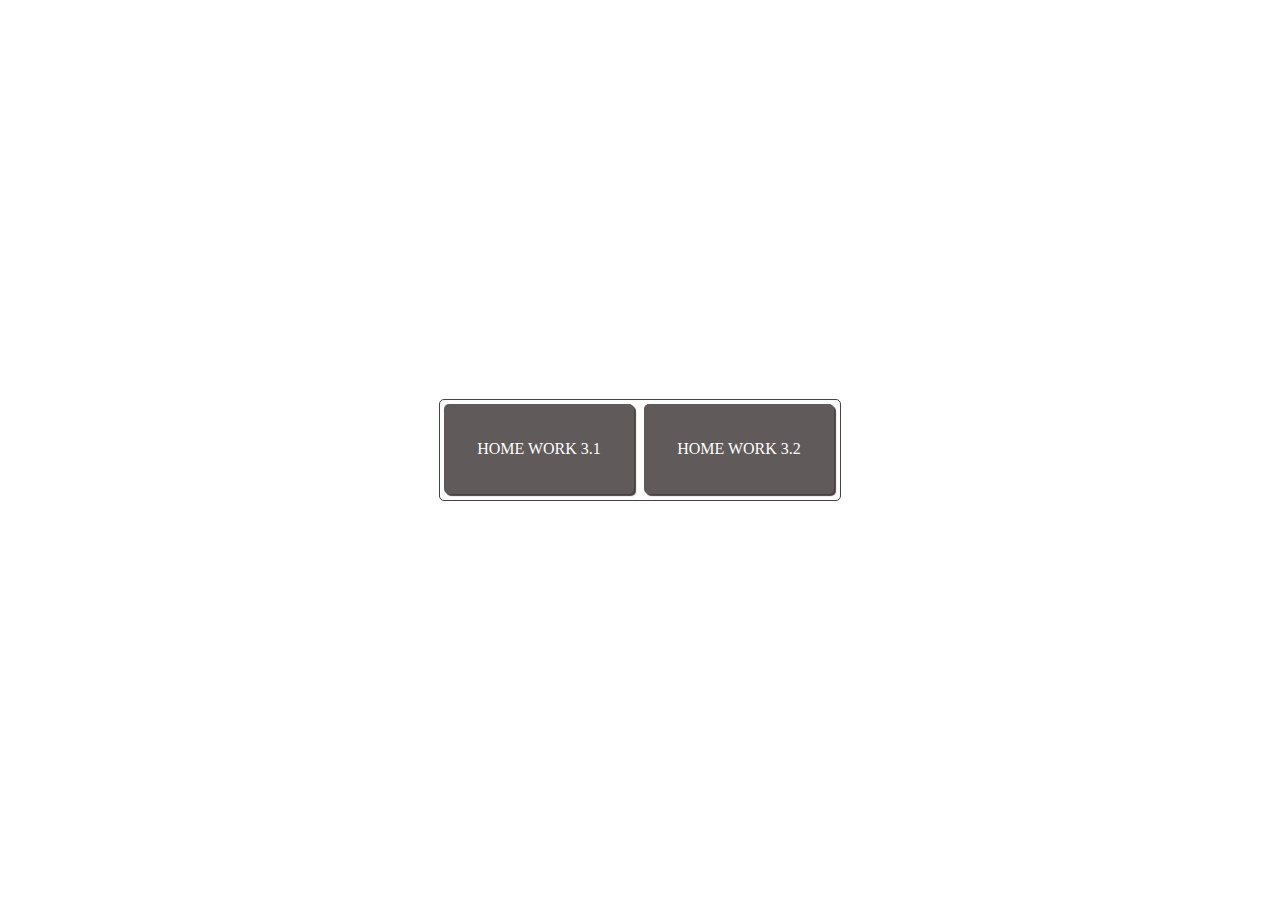
<file: index.html>
<!doctype html>
<html lang="en">
<head>
  <meta charset="UTF-8">
  <meta name="viewport"
        content="width=device-width, user-scalable=no, initial-scale=1.0, maximum-scale=1.0, minimum-scale=1.0">
  <meta http-equiv="X-UA-Compatible" content="ie=edge">
  <title>Home work 3</title>
  <link rel="stylesheet" href="css/style.css">
</head>
<body>
<div class="wrapper">
  <div class="pagination">
    <div class="pagination__item">
      <a href="homeWork3.1/index.html" target="_blank" class="link">home work 3.1</a>
    </div>
    <div class="pagination__item">
      <a href="homeWork3.2/index.html" target="_blank" class="link">home work 3.2</a>
    </div>
  </div>
</div>
</body>
</html>
</file>
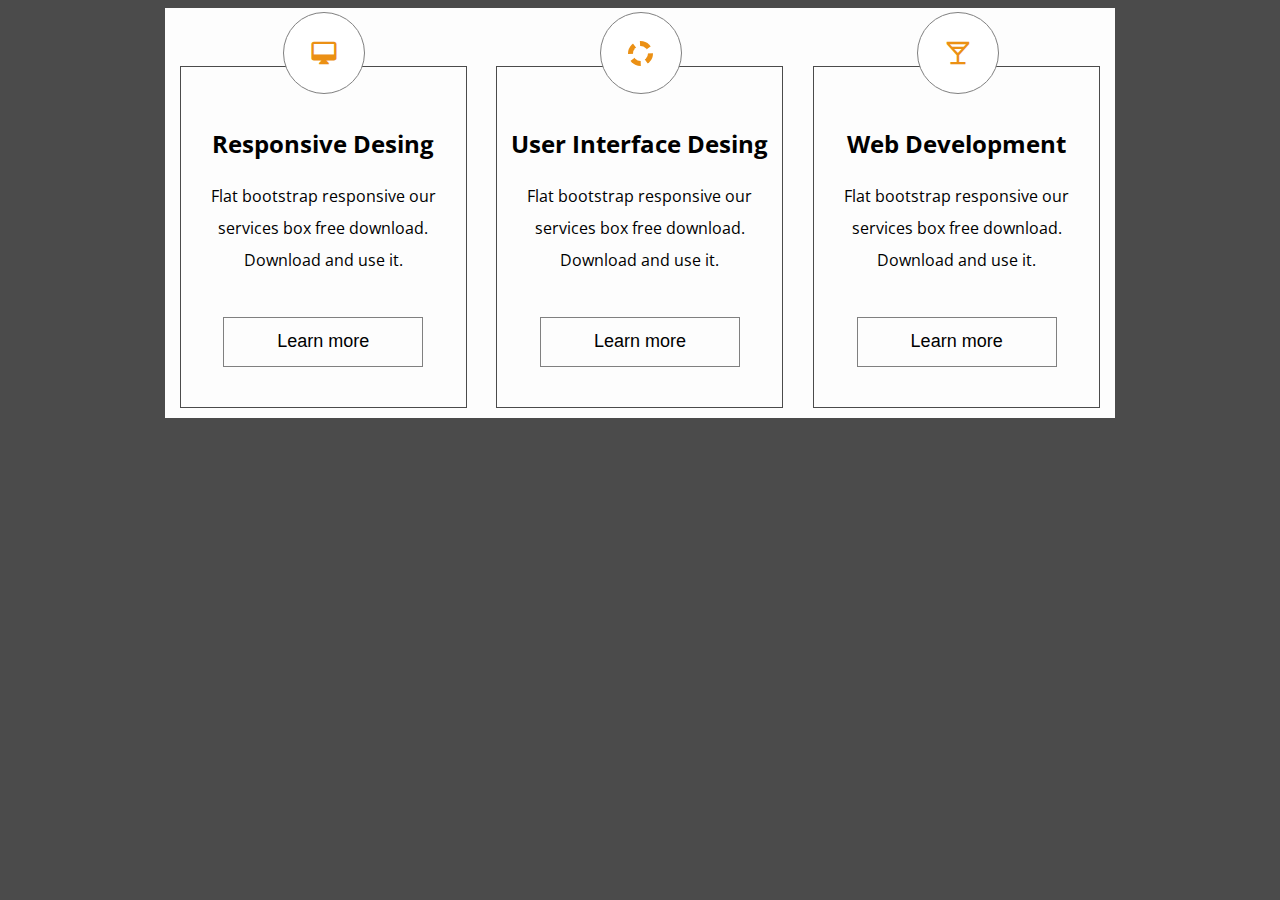
<file: homeWork3.1/index.html>
<!doctype html>
<html lang="en">
<head>
    <meta charset="UTF-8">
    <meta name="viewport"
          content="width=device-width, user-scalable=no, initial-scale=1.0, maximum-scale=1.0, minimum-scale=1.0">
    <meta http-equiv="X-UA-Compatible" content="ie=edge">
    <title>Home work 3.1</title>
    <link href="https://fonts.googleapis.com/css2?family=Caveat:wght@700&family=Open+Sans:wght@300&display=swap" rel="stylesheet">
    <link rel="stylesheet" href="https://fonts.googleapis.com/css2?family=Material+Symbols+Outlined:opsz,wght,FILL,GRAD@48,400,0,0" />
  <link rel="stylesheet" href="css/style.css">
</head>
<body>
<div class="container">
    <div class="container__inner">

        <div class="container__inner-icon"><span class="material-symbols-outlined tuning-icon">
            desktop_mac</span>
        </div>

        <div class="container__inner-desc">
            <h2 class="desc-title">Responsive Desing</h2>
            <div class="desc-text">Flat bootstrap responsive our services box free download. Download and use it.</div>
        </div>

        <button class="container__inner-btn">Learn more</button>
    </div>

    <div class="container__inner">

        <div class="container__inner-icon"><span class="circle"></span></div>

        <div class="container__inner-desc">
            <h2 class="desc-title">User Interface Desing</h2>
            <div class="desc-text">Flat bootstrap responsive our services box free download. Download and use it.</div>
        </div>

        <button class="container__inner-btn">Learn more</button>
    </div>

    <div class="container__inner">

        <div class="container__inner-icon"><span class="material-symbols-outlined tuning-icon">
            local_bar</span>
        </div>

        <div class="container__inner-desc">
            <h2 class="desc-title">Web Development</h2>
            <div class="desc-text">Flat bootstrap responsive our services box free download. Download and use it.</div>
        </div>

        <button class="container__inner-btn">Learn more</button>
    </div>
</div>
</body>
</html>
</file>
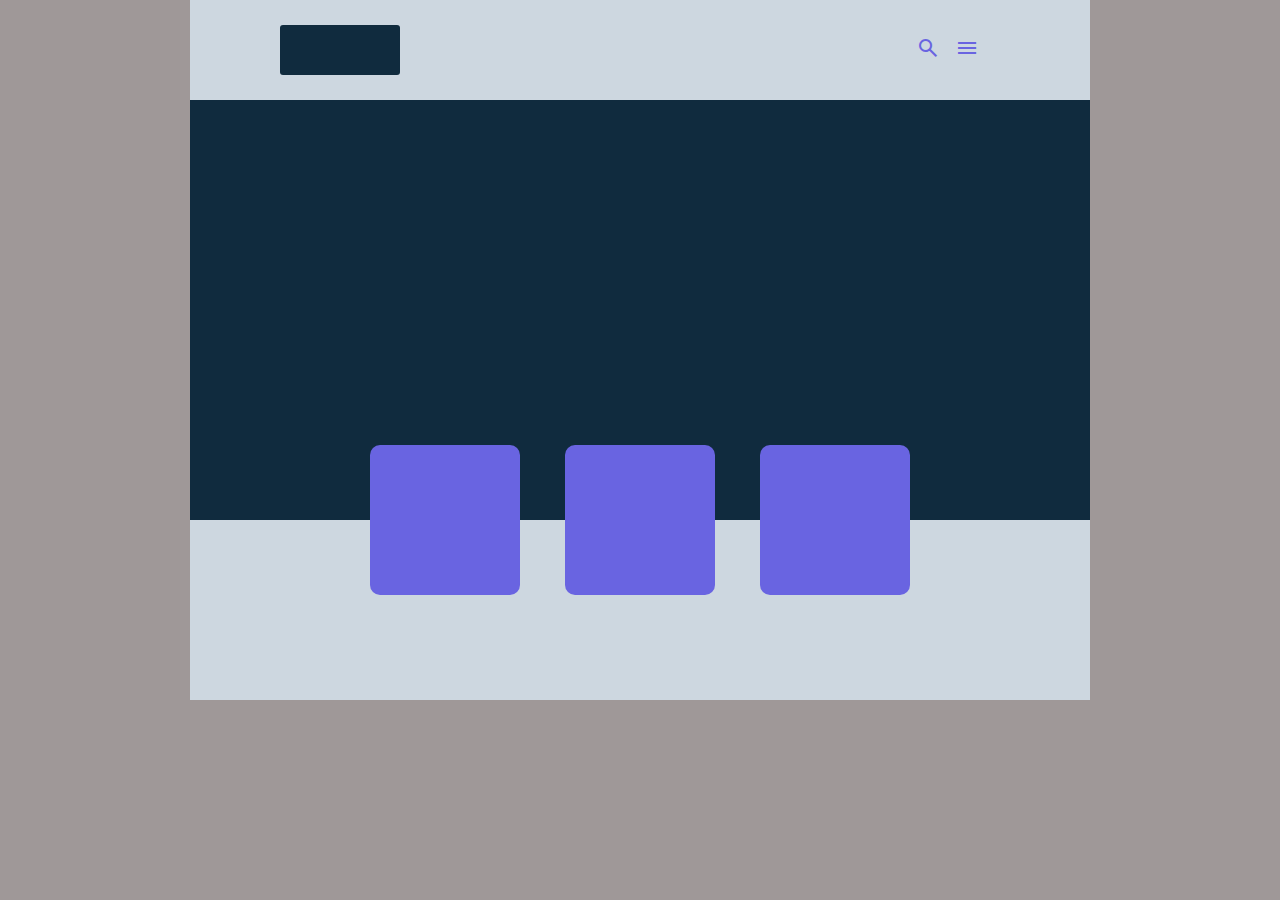
<file: homeWork3.2/index.html>
<!doctype html>
<html lang="en">
<head>
    <meta charset="UTF-8">
    <meta name="viewport"
          content="width=device-width, user-scalable=no, initial-scale=1.0, maximum-scale=1.0, minimum-scale=1.0">
    <meta http-equiv="X-UA-Compatible" content="ie=edge">
    <title>Home work 3.2</title>
    <link rel="stylesheet" href="https://fonts.googleapis.com/css2?family=Material+Symbols+Outlined:opsz,wght,FILL,GRAD@48,400,0,0" />
    <link rel="stylesheet" href="css/style.css">
</head>
<body>
    <div class="wrapper">
        <div class="page">
            <header class="page__header">
                <div class="page__header-inner">
                    <div class="page__header-inner-logo"></div>
                </div>

                <div class="page__header-inner"></div>

                <div class="page__header-inner">
                    <div class="page__header-inner-item"><span class="material-symbols-outlined">
                        search</span>
                    </div>

                    <div class="page__header-inner-item"><span class="material-symbols-outlined">
                        menu</span>
                    </div>
                </div>
            </header>

            <section class="page__section">
                <div class="page__section-inner">
                    <div class="page__section-inner-item"></div>
                    <div class="page__section-inner-item"></div>
                    <div class="page__section-inner-item"></div>
                </div>
            </section>

            <footer class="page__footer"></footer>
        </div>
    </div>
</body>
</html>
</file>
<file: css/style.css>
body{
    margin: 0;
    padding: 0;
}

.wrapper{
    width: 100%;
    height: 100vh;

    display: flex;
    justify-content: center;
    align-items: center;
}

.pagination{
    width: 400px;
    height: 100px;

    display: flex;

    border-radius: 5px;
    border: 1px solid #484343;
}

.pagination__item{
    width: calc(50% - 10px);
    height: calc(100% - 10px);
    margin: 4px 6px 6px 4px;



    border-radius: 5px;
    background-color: #615a5a;
    box-shadow: 2px 2px 1px hsl(0, 4%, 27%);
}

.pagination__item:active{
    margin: 5px;
    box-shadow: none;
}

.link{
    width: 100%;
    height: 100%;

    display: flex;
    justify-content: center;
    align-items: center;

    text-decoration: none;
    text-transform: uppercase;
    color: white;
}
</file>
<file: homeWork3.1/css/style.css>
body{
    display: flex;
    justify-content: center;
    align-items: center;

    background-color: #4b4b4b;
}
.container{
    width: 950px;
    height: 400px;

    padding-bottom: 10px;

    display: flex;
    justify-content: space-around;
    align-items: flex-end;

    background-color: #fdfdfd;

    font-family: 'Open Sans', sans-serif;
}

.container__inner{
    width: 30%;
    height: 85%;

    display: flex;
    flex-direction: column;
    justify-content: space-evenly;
    align-items: center;

    border: 1px solid #4b4b4b;
    position: relative;
}

.container__inner-icon{
    width: 80px;
    height: 80px;

    display: flex;
    justify-content: center;
    align-items: center;

    color: #eb9014;

    border: 1px solid grey;
    border-radius: 50%;

    background-color: #fff;

    position: absolute;
    left: calc(50% - 40px);
    top: -55px;
    z-index: 1;
}

.tuning-icon{
    font-size: 30px;
    cursor: default;
}

.container__inner-desc{
    display: flex;
    flex-direction: column;
    align-items: center;
}

.desc-text{
    width: 80%;

    text-align: center;
    line-height: 2;
}

.container__inner-btn{
    width: 200px;
    height: 50px;

    font-size: 18px;

    border: 1px solid gray;

    background-color: #fdfdfd;
}

.circle{
    width: 15px;
    height: 15px;

    border: 5px #eb9014 dashed;
    border-radius: 50%;
}
</file>
<file: homeWork3.2/css/style.css>
body{
    margin: 0;
}

.wrapper {
    width: auto;
    height: 100vh;

    display: flex;
    justify-content: center;

    background-color: #9f9898;
}

.page {
    max-width: 900px;
    width: 100%;
    height: 700px;
}

/* --- Header --- */
.page__header {
    width: 100%;
    height: 100px;

    display: flex;

    background-color: #cdd7e0;
}

.page__header-inner {
    width: calc(100% / 3);
    height: 100px;

    display: flex;
    justify-content: center;
    align-items: center;
}

.page__header-inner-logo{
    width: 120px;
    height: 50px;

    background-color: #102b3e;

    border-radius: 3px;
}

.page__header-inner-item {
    margin-left: 15px;
    color: #6964e1;
}

/* --- Section --- */
.page__section {
    width: 100%;
    height: 420px;

    display: flex;
    justify-content: center;
    align-items: flex-end;

    background-color: #102b3e;
}

.page__section-inner {
    max-width: 540px;
    width: 100%;
    height: 200px;

    display: flex;
    justify-content: space-between;

    position: absolute;
}

.page__section-inner-item {
    width: 150px;
    height: 150px;

    background-color: #6964e1;

    border-radius: 10px;

    position: relative;
    bottom: -125px;
}

/* --- Footer --- */
.page__footer {
    width: 100%;
    height: 180px;

    background-color: #cdd7e0;
}
</file>
